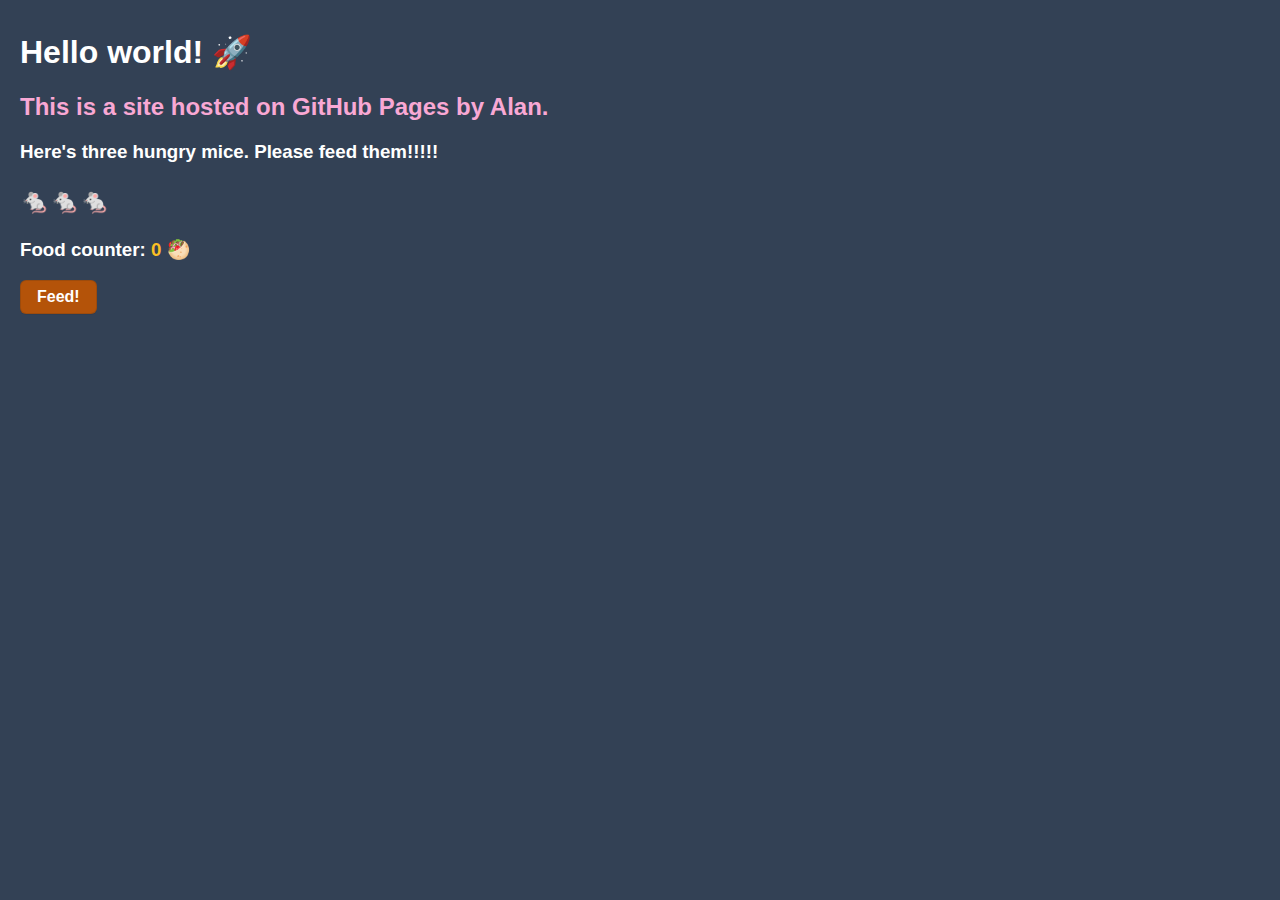
<file: index.html>
<!DOCTYPE html>
<html lang="en">
  <head>
    <title>My NM2207 GitHub Portfolio</title>
    <script src="scripts/counter.js"></script>
    <link rel="stylesheet" href="styles/styles.css" />
  </head>
  <body>
    <h1>Hello world! 🚀</h1>
    <h2>This is a site hosted on GitHub Pages by Alan.</h2>
    <h3>Here's three hungry mice. Please feed them!!!!!</h3>
    <h3 class="mouse">🐁🐁🐁</h3>
    <h3>Food counter: <span class="counter">0</span> 🥙</h3>
    <button>Feed!</button>
  </body>
</html>
</file>
<file: styles/styles.css>
body {
  background-color: #334155;
  font-family: -apple-system, BlinkMacSystemFont, Segoe UI, Roboto, Oxygen,
    Ubuntu, Cantarell, Fira Sans, Droid Sans, Helvetica Neue, sans-serif;
  color: white;
  padding-left: 12px;
  padding-top: 4px;
}

.mouse {
  font-size: 24px;
}

.counter {
  color: #fbbf24;
}

h2 {
  color: #f9a8d4;
}

/* CSS */
button {
  appearance: none;
  background-color: #b45309;
  border: 1px solid rgba(27, 31, 35, 0.15);
  border-radius: 6px;
  box-shadow: rgba(27, 31, 35, 0.1) 0 1px 0;
  box-sizing: border-box;
  color: #fff;
  cursor: pointer;
  display: inline-block;
  font-size: 16px;
  font-weight: 600;
  line-height: 20px;
  padding: 6px 16px;
  position: relative;
  text-align: center;
}

button:hover {
  background-color: #92400e;
}
</file>
